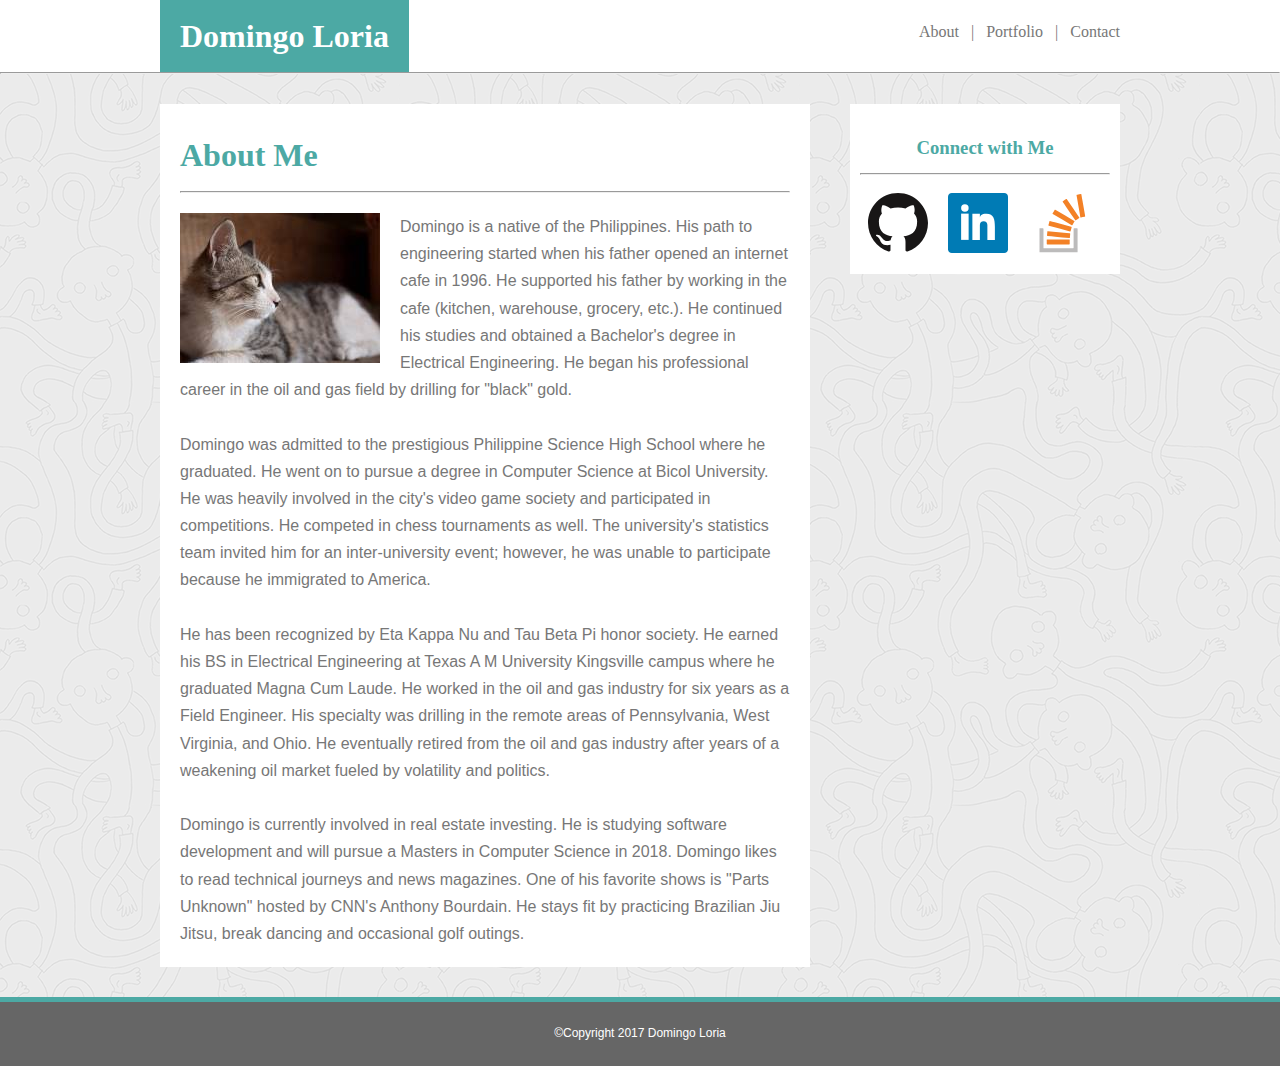
<file: index.html>
<!DOCTYPE html>
<html lang="en-us">
<head>
	<title>Domingo Loria</title>
	<meta charset="utf-8">	
	<link rel="stylesheet" type="text/css" href="assets/css/reset.css">
	<link rel="stylesheet" type="text/css" href="assets/css/style.css">
	<link rel="icon" type="iage/x-icon" href="assets/images/favicon.ico">	
</head>	

<body>
<div class="wrapper">
	<div class="topBar">
		<div class="container">		
		<header class="floatLeft"><h1>Domingo Loria</h1></header>
		<nav class="floatRight">
			<a href="index.html" class="linkAnimate">About</a> &nbsp; | &nbsp;
			<a href="portfolio.html" class="linkAnimate">Portfolio</a> &nbsp; | &nbsp;
			<a href="contact.html" class="linkAnimate">Contact</a>
		</nav>
		</div>
	</div>
	<hr style="clear: both;" class="borderGray">
	
	<div class="mainContent">
	<section class="floatLeft">
		<h1 class="firstHeader">About Me</h1>
		<hr class="borderGray" style="margin: 0 0 20px 0;">
		<img src="assets/images/catman.jpg" alt="My Picture" class="profilePic">
		<p style="line-height: 1.7;">Domingo is a native of the Philippines. His path to engineering started when his father opened an internet cafe in 1996. He supported his father by working in the cafe (kitchen, warehouse, grocery, etc.). He continued his studies and obtained a Bachelor's degree in Electrical Engineering. He began his professional career in the oil and gas field by drilling for "black" gold.<br><br>
		Domingo was admitted to the prestigious Philippine Science High School where he graduated. He went on to pursue a degree in Computer Science at Bicol University. He was heavily involved in the city's video game society and participated in competitions. He competed in chess tournaments as well. The university's statistics team invited him for an inter-university event; however, he was unable to participate because he immigrated to America.<br><br>
		He has been recognized by Eta Kappa Nu and Tau Beta Pi honor society. He earned his BS in Electrical Engineering at Texas A M University Kingsville campus where he graduated Magna Cum Laude. He worked in the oil and gas industry for six years as a Field Engineer. His specialty was drilling in the remote areas of Pennsylvania, West Virginia, and Ohio. He eventually retired from the oil and gas industry after years of a weakening oil market fueled by volatility and politics.<br><br>
		Domingo is currently involved in real estate investing. He is studying software development and will pursue a Masters in Computer Science in 2018. Domingo likes to read technical journeys and news magazines. One of his favorite shows is "Parts Unknown" hosted by CNN's Anthony Bourdain. He stays fit by practicing Brazilian Jiu Jitsu, break dancing and occasional golf outings.</p>
	</section>

	<aside class="floatRight">
		<h2 class="connectMe">Connect with Me</h2>
		<hr class="borderGray">
		<div class="connectBar">
			<a href="https://github.com/djrloria/" target="_blank">
				<img src="assets/images/github.svg" class="connectIcons" alt="Github">
			</a>
			<a href="https://www.linkedin.com/in/domingoloria" target="_blank">
				<img src="assets/images/linkedin.svg" class="connectIcons" alt="Linkedin">
			</a>
			<a href="https://stackexchange.com/users/10184315/domingo" target="_blank">
				<img src="assets/images/stackoverflow.svg" class="connectIcons" alt="Stackoverflow">
			</a>
		</div>
	</aside>
	</div>
	<div class="push"></div>
</div>
	<footer class="footer">
	<p class="footerNote">©Copyright 2017 Domingo Loria</p>
	</footer>

</body>
</html>
</file>
<file: assets/css/style.css>
* {
	color: #777777;
	margin: 0;
}
p {
	font-family: 'Arial';
}
h1 { 
    display: block;
    font-size: 2em;
    margin-top: 0.67em;
    margin-bottom: 0.67em;
    margin-left: 0;
    margin-right: 0;
    font-weight: bold;
}
h2 {
   	display: block;
    font-size: 1.17em;
    margin-top: 1em;
    margin-bottom: 1em;
    margin-left: 0;
    margin-right: 0;
    font-weight: bold;
}
h1, h2, h3, h4 {
	font-family: 'Georgia';.
}
html, body {
	height: 100%;
	background-image: url("../images/ignasi_pattern_s.png");
}
nav {
	margin: 24px 0 24px 0;
	white-space: nowrap;
}
.mainContent {
	margin: 0 auto;
	margin-top: 30px;
	margin-bottom: 20px;
	width: 960px;
	background-color: #ebebeb
}
section {
	width: 610px;
	padding: 20px 20px 20px 20px;
	background-color: #ffffff;
}
form {
	width: 610px;
	padding: 20px 20px 20px 20px;
	background-color: #ffffff;
}
aside {
	width: 250px;
	height: 130px;
	padding: 20px 10px 20px 10px;
	background-color: #ffffff;
}
a {
	text-decoration: none;
}
input, textarea {
	width: 610px;
	height: 25px;
	margin: 10px 0 10px 0;
	border-color: #cccccc;
	border-style: solid;
}
.floatRight {
	float: right;
}

.floatLeft {
	float: left;
}
.container {
	width: 960px;
	background-color: #ffffff;
	margin: 0 auto;
}
.borderGray {
	color: #cccccc;
	padding: 0;
}
.profilePic{
	margin-right: 20px;
	float: left;
	width: 200px;
	height: 150px;
}
.firstHeader {
	color: #4ca9a4;
	margin: 0 auto;
	padding: 15px 0 20px 0;
}
.connectMe {
	color: #4ca9a4;
	margin: 15px 0 15px 0;
	text-align: center;
}
.connectIcons {
	width: 60px;
	height: 60px;
	margin: 8px;
}
.connectBar {
	margin: 0 auto;
	margin-top: 10px;
}
.topBar {
	width: 100%;
	background-color: #ffffff;
	overflow: hidden;
}
.footerNote {
	font-size: 9pt;
	text-align: center;
	color: #ffffff;
}
header > h1 {
	background-color: #4ca9a4; 
	padding: 20px;
	color: #ffffff;
	margin: 0 auto;
}
footer {
	clear: both;
	position: relative;
	top: 30px;
	border-top-style: solid;
	border-width: 5px;
	border-color: #4ca9a4;
	background-color: #666666;
	padding: 25px 0 25px 0;
}
.wrapper {
		min-height: 100%;
		margin-bottom: -14px;
}
.footer, .push {
		height: 14px;
}
.linkAnimate:hover {
	text-decoration: underline;
}
.connectIcons:hover {
	opacity: 0.5;
}		
.submitButton {
	color: #ffffff;
	height: 50px;
	width: 120px;
	background-color: #4ca9a4;
	font-size: 1.17em;
}
.leftSide {
	float: left;
	margin: 0 10px 0 5px;
	width: 270px;
	height: 200px;
}
.rightSide {
	float: right;
	margin: 0 5px 0 10px;
	width: 270px;
	height: 200px;
}
.blueBox {
	text-align: center;
	background-color: #4ca9a4;
	width: 270px;
	padding: 15px 0 15px 0;
	color: #ffffff;
	position: relative;
	bottom: 60px;			
}
</file>
